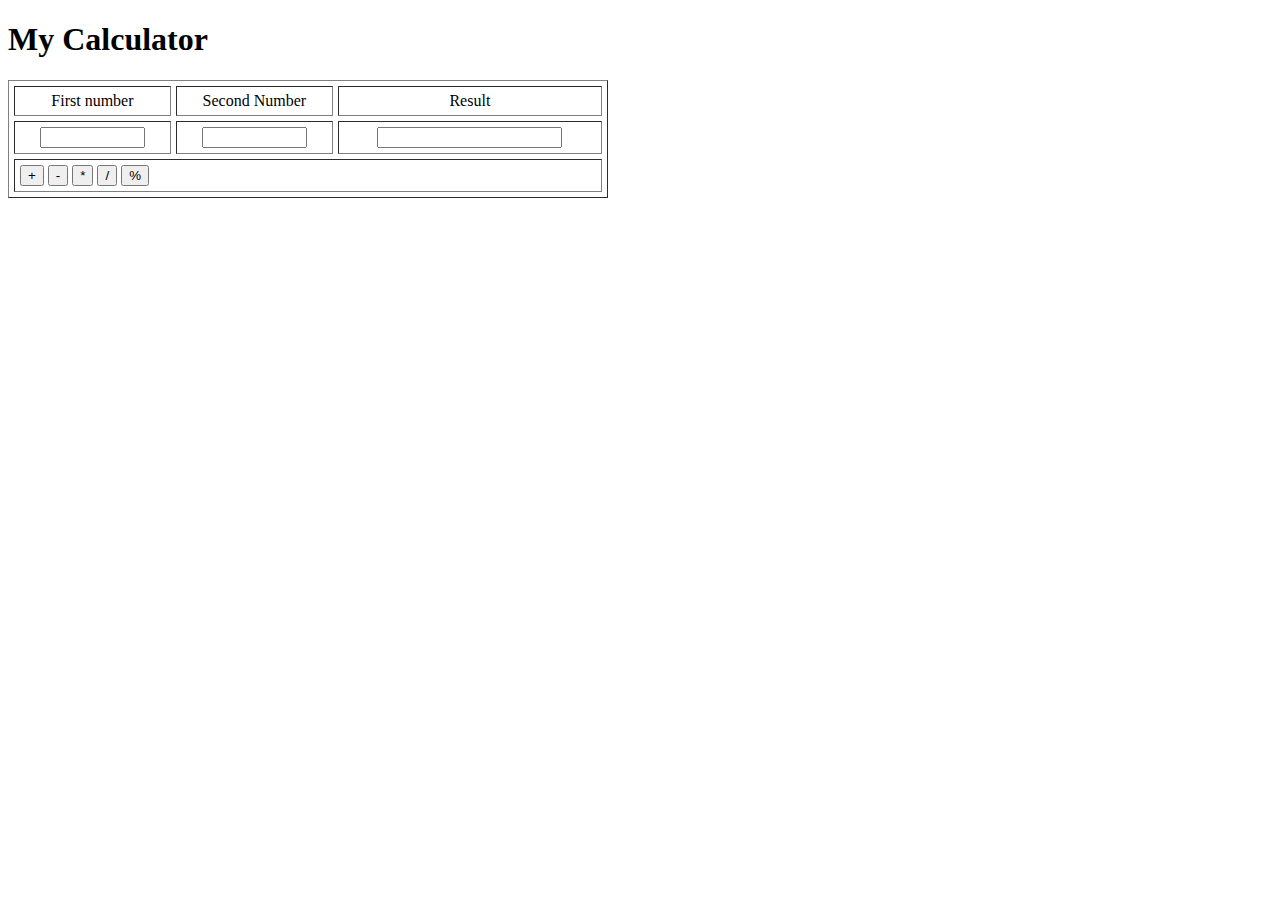
<file: tema 2/index.html>
<!DOCTYPE html>
<html lang="en">
    <head>
        <meta charset="UTF-8">
        <meta http-equiv="X-UA-Compatible" content="IE=edge">
        <meta name="viewport" content="width=device-width, initial-scale=1.0">
        <title>Document</title>
    </head>
    <h1>My Calculator</h1>
    <body>
        <table border="1" cellpadding="5" cellspacing="5" width="600">
        <tr align="center">
        <td>First number</td>
        <td>Second Number</td>
        <td>Result</td>
        </tr>
        <tr align="center">
        <td><input name="number1" type="text" size=10 id='number1'/></td>
        <td><input name="number2" type="text" size=10 id='number2'/></td>
        <td> <input type="text" id='result' readonly ></td>
        </tr>
        <tr>
        <td colspan="3">
        <button onclick="showresult('1')">+</button>
        <button onclick="showresult('2')">-</button>
        <button onclick="showresult('3')">*</button>
        <button onclick="showresult('4')">/</button>
        <button onclick="showresult('5')">%</button>
        </td>
        </tr>

        </table>

         <script src="tema2.js"></script>
    </body>
</html>
</file>
